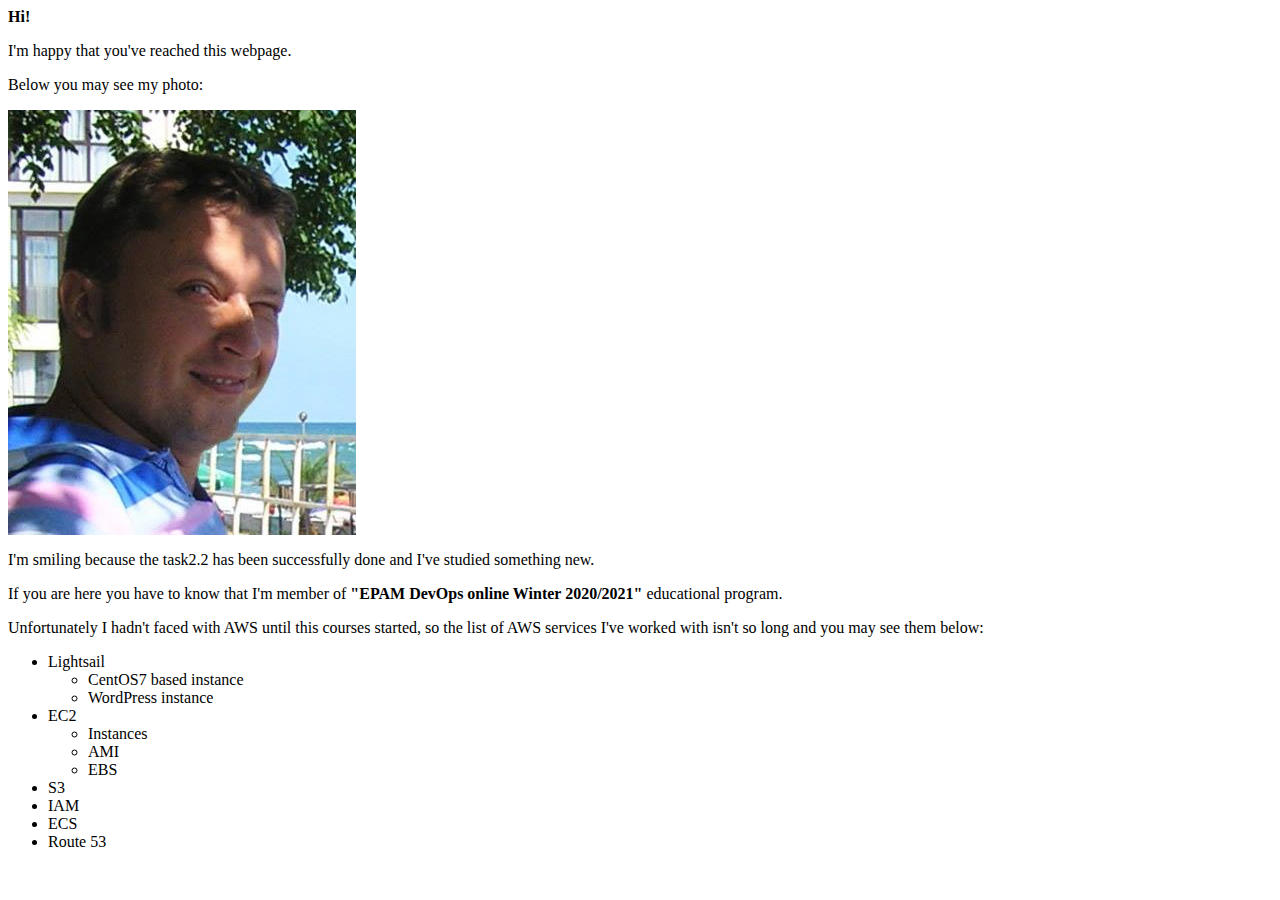
<file: m2/task2.2/ststic_website/index.html>
<html>
<head>
    <title>EPAM DevOps online Winter 2020/2021</title>
</head>
<body>
  <p><b>Hi!</b></p>
  <p>I'm happy that you've reached this webpage.</p>
  <p>Below you may see my photo:</p>
  <img src="photo.jpg" alt="It's me ;)">
  <p>I'm smiling because the task2.2 has been successfully done and I've studied something new.</p>
  <p>If you are here you have to know that I'm member of <b>"EPAM DevOps online Winter 2020/2021"</b> educational program.</p>
  <p>Unfortunately I hadn't faced with AWS until this courses started, so the list of AWS services I've worked with isn't so long and you may see them below:</p>
  <ul>
    <li>Lightsail</li>
    <ul>
      <li>CentOS7 based instance</li>
      <li>WordPress instance</li>
    </ul>
    <li>EC2</li>
    <ul>
      <li>Instances</li>
      <li>AMI</li>
      <li>EBS</li>
    </ul>
    <li>S3</li>
    <li>IAM</li>
    <li>ECS</li>
    <li>Route 53</li>
  </ul>
</body>
</html>
</file>
